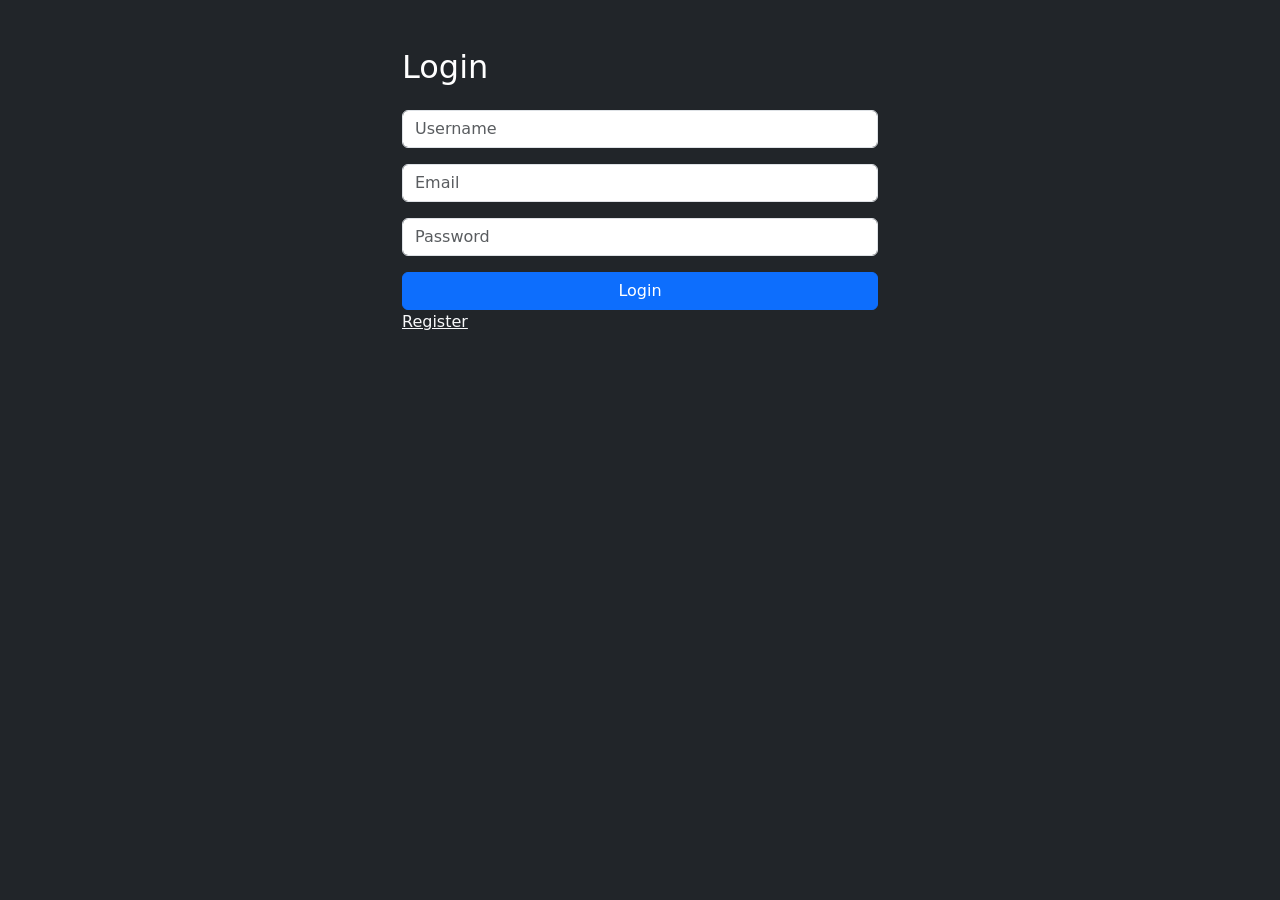
<file: templates/login.html>
<!DOCTYPE html>
<html>
<head>
    <title>Login</title>

    <link href="https://cdn.jsdelivr.net/npm/bootstrap@5.3.0/dist/css/bootstrap.min.css" rel="stylesheet">
</head>
<body class="bg-dark text-white">

<div class="container mt-5" style="max-width:500px;">

    <h2 class="mb-4">Login</h2>

    <form method="POST">

        <input type="text" name="username" class="form-control mb-3" placeholder="Username" required>

        <input type="email" name="email" class="form-control mb-3" placeholder="Email" required>

        <input type="password" name="password" class="form-control mb-3" placeholder="Password" required>

        <button class="btn btn-primary w-100">Login</button>

    </form>

    <a href="/register" class="text-light">Register</a>

</div>

</body>
</html>
</file>
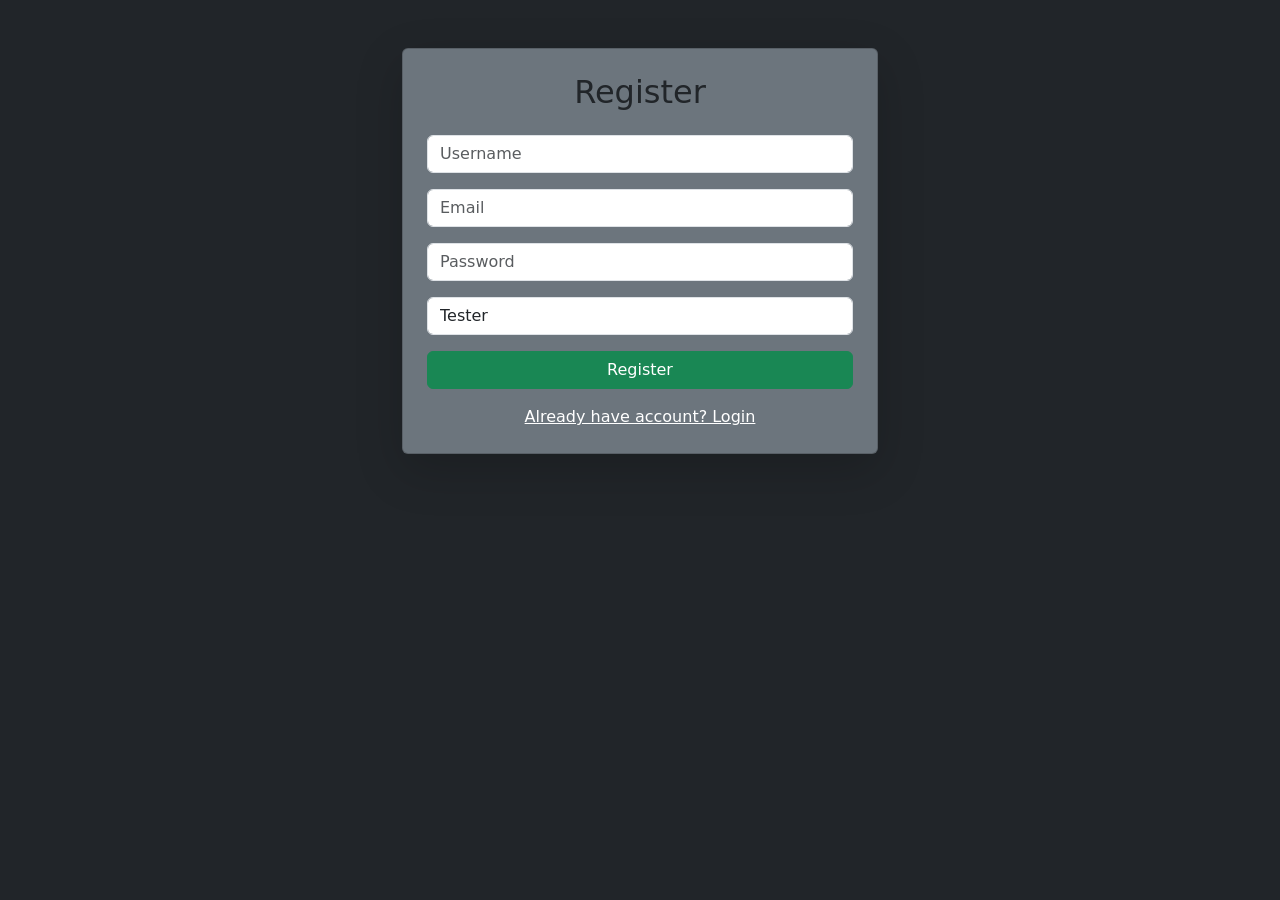
<file: templates/register.html>
<!DOCTYPE html>
<html>
<head>
    <title>Register</title>

    <link href="https://cdn.jsdelivr.net/npm/bootstrap@5.3.0/dist/css/bootstrap.min.css" rel="stylesheet">
</head>

<body class="bg-dark text-white">

<div class="container mt-5" style="max-width:500px;">

    <div class="card p-4 shadow-lg bg-secondary">

        <h2 class="text-center mb-4">Register</h2>

        <form method="POST">

            <input
                type="text"
                name="username"
                class="form-control mb-3"
                placeholder="Username"
                required
            >

            <input
                type="email"
                name="email"
                class="form-control mb-3"
                placeholder="Email"
                required
            >

            <input
                type="password"
                name="password"
                class="form-control mb-3"
                placeholder="Password"
                required
            >

            <select
                name="role"
                class="form-control mb-3"
            >
                <option value="tester">Tester</option>
                <option value="developer">Developer</option>
                <option value="admin">Admin</option>
            </select>

            <button class="btn btn-success w-100">
                Register
            </button>

        </form>

        <div class="text-center mt-3">

            <a href="/login" class="text-white">
                Already have account? Login
            </a>

        </div>

    </div>

</div>

</body>
</html>
</file>
